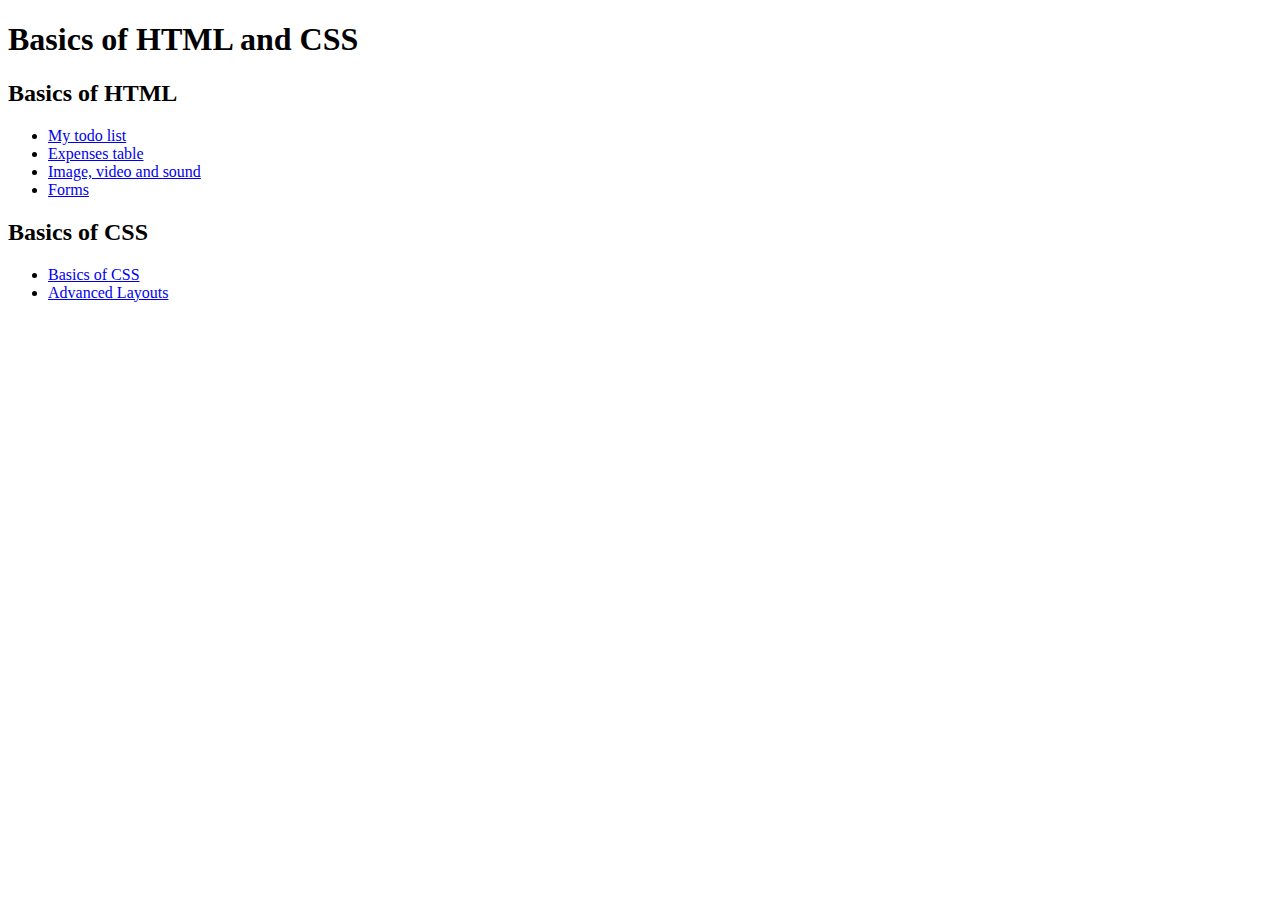
<file: index.html>
<!DOCTYPE html>
<html lang="en">
<head>
    <meta charset="UTF-8">
    <meta http-equiv="X-UA-Compatible" content="IE=edge">
    <meta name="viewport" content="width=device-width, initial-scale=1.0">
    <title>Basics of HTML and CSS</title>
</head>
<body>
    <header>
        <h1>Basics of HTML and CSS</h1>
        <nav>
            <h2>Basics of HTML</h2>
            <ul>
                <li><a href="./todolist/todolist.html" target="_blank">My todo list</a></li>
                <li><a href="./expenses/expenses.html" target="_blank">Expenses table</a></li>
                <li><a href="./media/media.html" target="_blank">Image, video and sound</a></li>
                <li><a href="./signUpForm/form.html" target="_blank">Forms</a></li>
            </ul>
            <h2>Basics of CSS</h2>
            <ul>
                <li><a href="./basics-of-css/basicsofcss.html" target="_blank">Basics of CSS</a></li>
                <li><a href="./advanced-layouts/advancedLayouts.html" target="_blank">Advanced Layouts</a></li>
            </ul>
        </nav>
    </header>
</body>
</html>
</file>
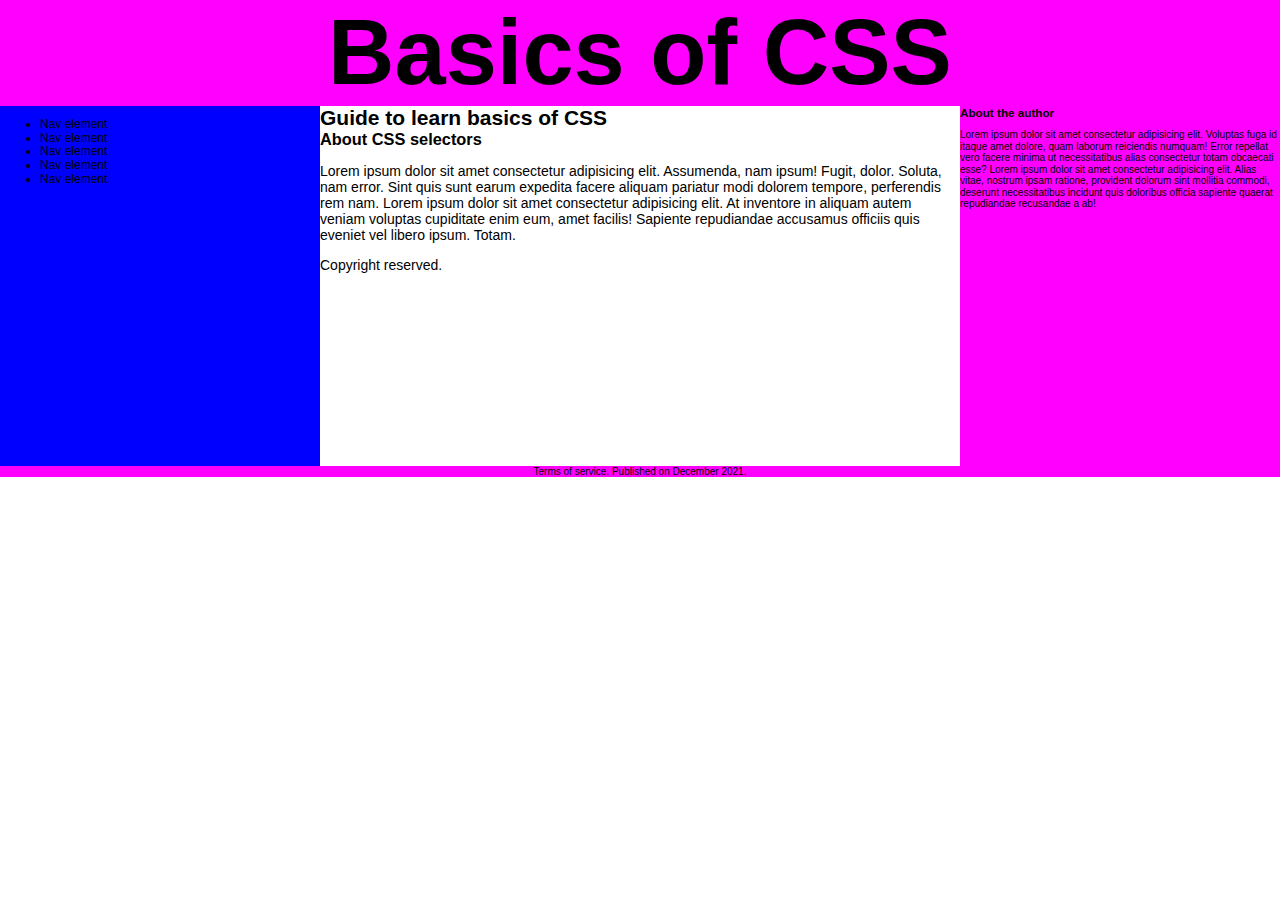
<file: basics-of-css/basicsofcss.html>
<!DOCTYPE html>
<html lang="en">

<head>
  <meta charset="utf-8">
  <meta name="description" content="Exercises to practice basics of CSS" />
  <title>Basics of CSS</title>
  <meta name="viewport" content="width=device-width, initial-scale=1">
  <meta name="author" content="">
  <link rel="stylesheet" href="basicsofcss.css">
</head>
<body>
<header class="header">
    <h1>Basics of CSS</h1>
</header>
<nav class="navigation">
    <ul>
        <li>Nav element</li>
        <li>Nav element</li>
        <li>Nav element</li>
        <li>Nav element</li>
        <li>Nav element</li>
    </ul>
</nav>
<section class="content">
    <header>
        <h2>Guide to learn basics of CSS</h2>
    </header>
    <article>
        <h3>About CSS selectors</h3>
        <p>Lorem ipsum dolor sit amet consectetur adipisicing elit. Assumenda, nam ipsum! Fugit, dolor. Soluta, nam error. Sint quis sunt earum expedita facere aliquam pariatur modi dolorem tempore, perferendis rem nam. Lorem ipsum dolor sit amet consectetur adipisicing elit. At inventore in aliquam autem veniam voluptas cupiditate enim eum, amet facilis! Sapiente repudiandae accusamus officiis quis eveniet vel libero ipsum. Totam.</p>
    </article>
    <footer>Copyright reserved.</footer>
</section>
<aside class="sidebar">
    <h3>About the author</h3>
    <p>Lorem ipsum dolor sit amet consectetur adipisicing elit. Voluptas fuga id itaque amet dolore, quam laborum reiciendis numquam! Error repellat vero facere minima ut necessitatibus alias consectetur totam obcaecati esse? Lorem ipsum dolor sit amet consectetur adipisicing elit. Alias vitae, nostrum ipsam ratione, provident dolorum sint mollitia commodi, deserunt necessitatibus incidunt quis doloribus officia sapiente quaerat repudiandae recusandae a ab!</p>
</aside>
<footer class="footer">
    Terms of service. Published on December 2021.
</footer>
</body>
</html>
</file>
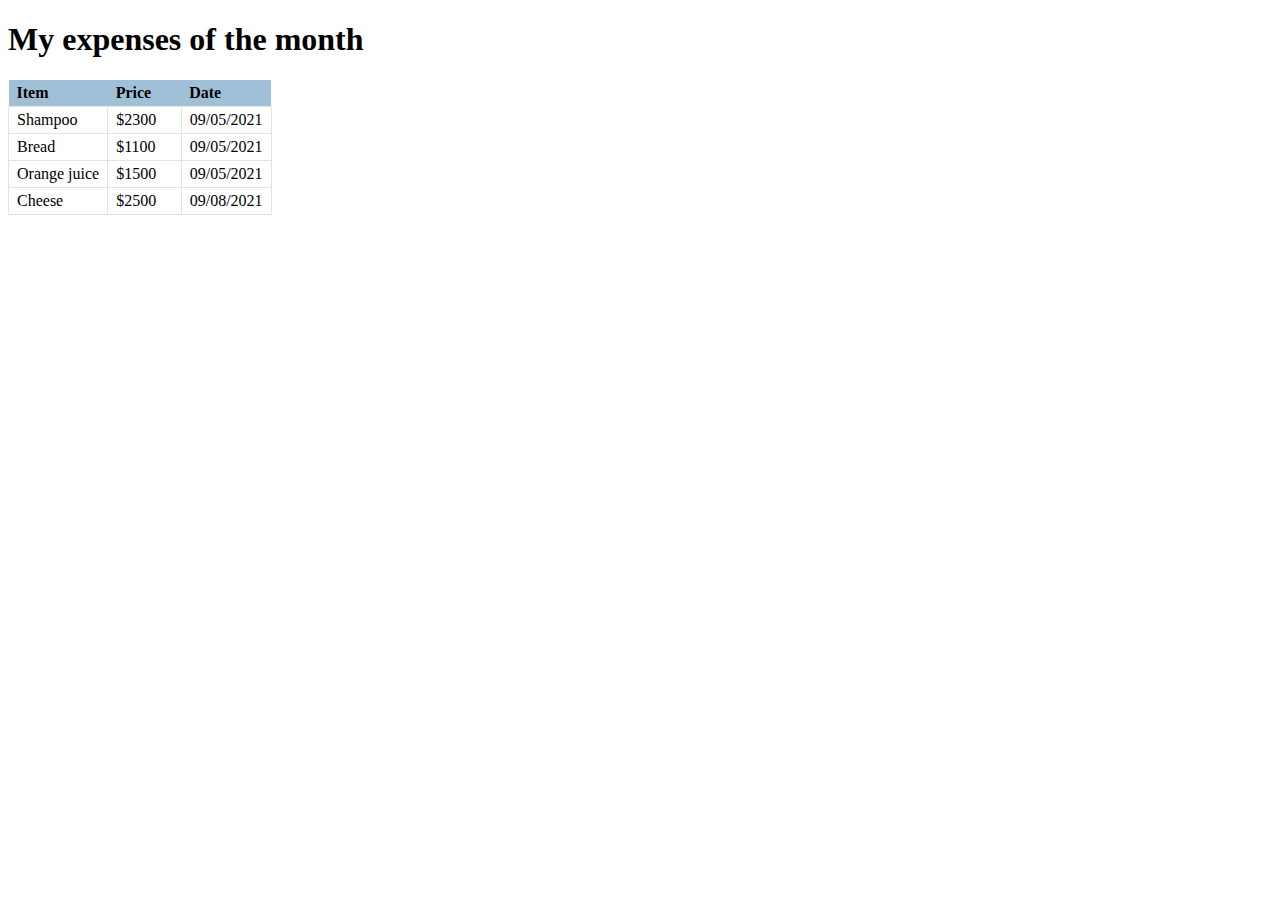
<file: expenses/expenses.html>
<!DOCTYPE html>
<html lang="en">
<head>
    <meta charset="UTF-8">
    <meta http-equiv="X-UA-Compatible" content="IE=edge">
    <meta name="viewport" content="width=device-width, initial-scale=1.0">
    <title>My expenses</title>
    <link rel="stylesheet" href="expenses.css">
</head>
<body>
    <header>
        <h1>My expenses of the month</h1>
    </header>

    <main>
        <table>
            <tr>
                <th>Item</th>
                <th>Price</th>
                <th>Date</th>
            </tr>
            <tr>
                <td>Shampoo</td>
                <td>$2300</td>
                <td>09/05/2021</td>
            </tr>
            <tr>
                <td>Bread</td>
                <td>$1100</td>
                <td>09/05/2021</td>
            </tr>
            <tr>
                <td>Orange juice</td>
                <td>$1500</td>
                <td>09/05/2021</td>
            </tr>
            <tr>
                <td>Cheese</td>
                <td>$2500</td>
                <td>09/08/2021</td>
            </tr>
        </table>
    </main>
</body>
</html>
</file>
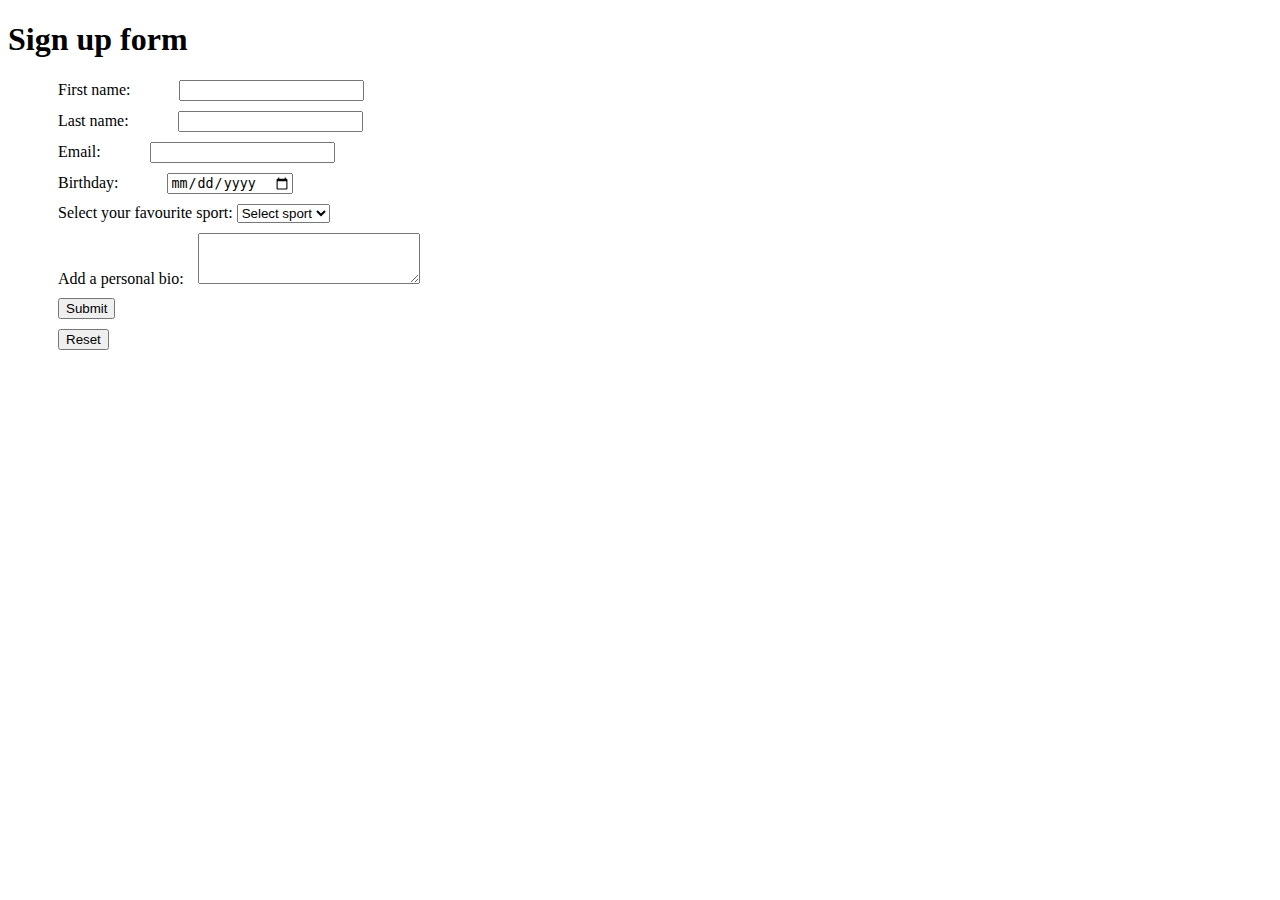
<file: signUpForm/form.html>
<!DOCTYPE html>
<html lang="en">
    <head>
        <meta charset="UTF-8" />
        <meta http-equiv="X-UA-Compatible" content="IE=edge" />
        <meta name="viewport" content="width=device-width, initial-scale=1.0" />
        <title>Document</title>
        <link rel="stylesheet" href="./form.css">
    </head>
    <body>
        <header>
            <h1>Sign up form</h1>
        </header>
        <main>
            <form id="signup-form" method="post">
                <ul>
                    <li>
                        <label for="firstName">First name:</label>
                        <input
                            type="text"
                            name="firstName"
                            id="firstName"
                            value=""
                            autocomplete="given-name"
                            required
                        />
                    </li>
                    <li>
                        <label for="lastName">Last name:</label>
                        <input
                            type="text"
                            name="lastName"
                            id="lastName"
                            value=""
                            autocomplete="family-name"
                            required
                        />
                    </li>
                    <li>
                        <label for="email">Email:</label>
                        <input 
                            type="email" 
                            name="email" 
                            id="email" 
                            value="" 
                            autocomplete="email" 
                            required
                        />
                    </li>
                    <li>
                        <label for="birthday">Birthday:</label>
                        <input 
                            type="date" 
                            id="birthday" 
                            name="birthday" 
                            autocomplete="bday" 
                            required
                        />
                    </li>
                    <li>
                        <label for="sport">Select your favourite sport:</label>
                        <select name="sport" id="sport">
                            <option value="">Select sport</option>
                            <option value="football">Football</option>
                            <option value="baseball">Baseball</option>
                            <option value="basketball">Basketball</option>
                            <option value="tennis">Tennis</option>
                            <option value="golf">Golf</option>
                            <option value="swimming">Swimming</option>
                        </select>
                    </li>
                    <li>
                        <label for="bio">Add a personal bio:</label>
                        <textarea
                            name="bio"
                            id="bio"
                            cols="25"
                            rows="3"
                        ></textarea>
                    </li>
                    <li><button type="submit">Submit</button></li></li>
                    <li><button type="reset">Reset</button></li>
                </ul>
            </form>
        </main>
    </body>
</html>
</file>
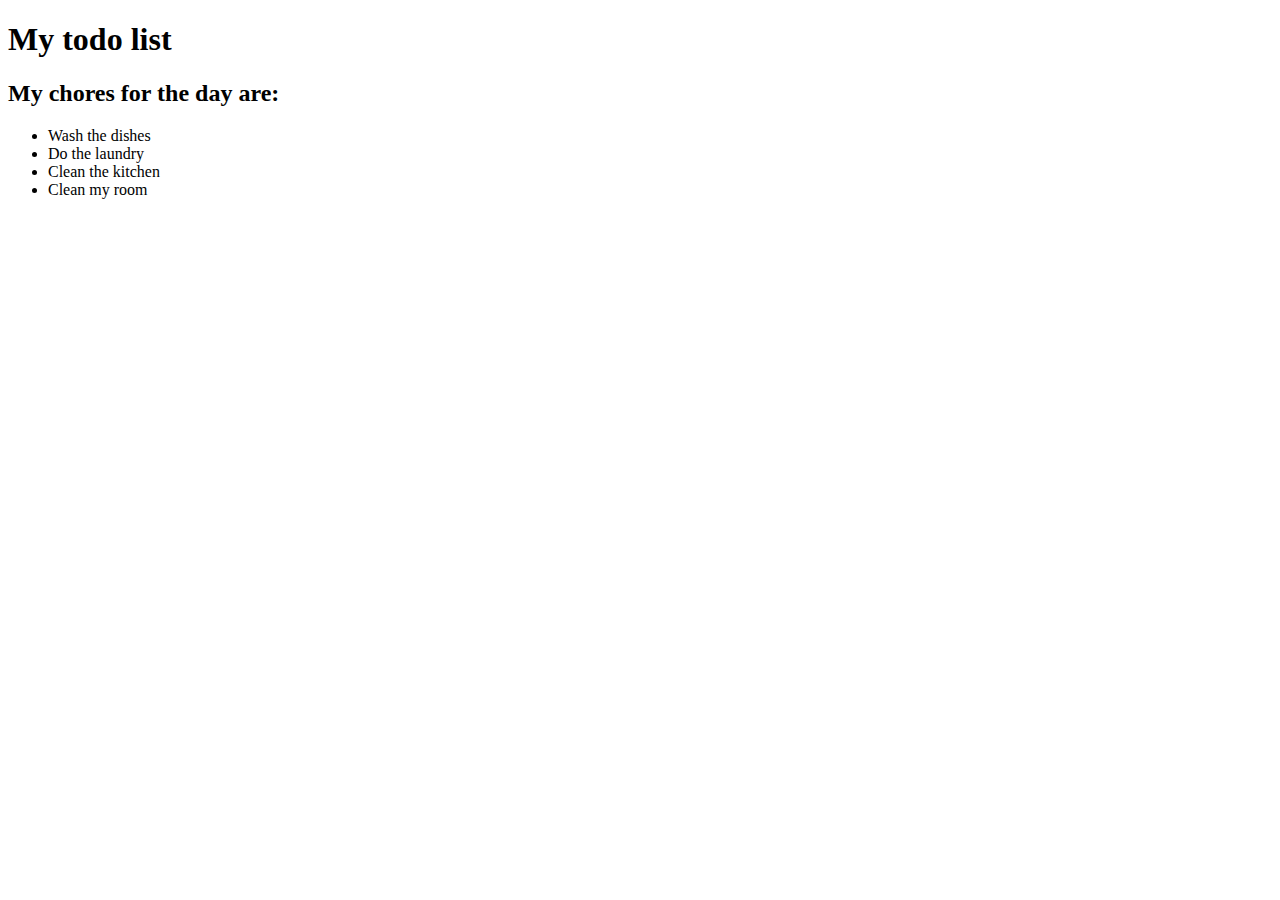
<file: todolist/todolist.html>
<!DOCTYPE html>
<html lang="en">
    <head>
        <meta charset="UTF-8" />
        <meta http-equiv="X-UA-Compatible" content="IE=edge" />
        <meta name="viewport" content="width=device-width, initial-scale=1.0" />
        <title>My todo list</title>
    </head>
    <body>
        <header>
            <h1>My todo list</h1>
        </header>

        <main>
            <h2>My chores for the day are:</h2>
            <ul>
                <li>Wash the dishes</li>
                <li>Do the laundry</li>
                <li>Clean the kitchen</li>
                <li>Clean my room</li>
            </ul>
        </main>
    </body>
</html>
</file>
<file: basics-of-css/basicsofcss.css>
/**
 * 1. Correct the line height in all browsers.
 * 2. Prevent adjustments of font size after orientation changes in iOS.
 */

 html {
    line-height: 1.15; /* 1 */
    -webkit-text-size-adjust: 100%; /* 2 */
    font-size: 14px;
    font-family: 'Lucida Sans', 'Lucida Sans Regular', 'Lucida Grande', 'Lucida Sans Unicode', Geneva, Verdana, sans-serif;
  }
  
  /* Sections
     ========================================================================== */
  
  /**
   * Remove the margin in all browsers.
   */
  
  body {
    margin: 0;
  }
  
  /**
   * Render the `main` element consistently in IE.
   */
  
  main {
    display: block;
  }
  
  /**
   * Correct the font size and margin on `h1` elements within `section` and
   * `article` contexts in Chrome, Firefox, and Safari.
   */
  
  h1 {
    font-size: 2em;
    margin: 0.67em 0;
  }
  
  /* Grouping content
     ========================================================================== */
  
  /**
   * 1. Add the correct box sizing in Firefox.
   * 2. Show the overflow in Edge and IE.
   */
  
  hr {
    box-sizing: content-box; /* 1 */
    height: 0; /* 1 */
    overflow: visible; /* 2 */
  }
  
  /**
   * 1. Correct the inheritance and scaling of font size in all browsers.
   * 2. Correct the odd `em` font sizing in all browsers.
   */
  
  pre {
    font-family: monospace, monospace; /* 1 */
    font-size: 1em; /* 2 */
  }
  
  /* Text-level semantics
     ========================================================================== */
  
  /**
   * Remove the gray background on active links in IE 10.
   */
  
  a {
    background-color: transparent;
  }
  
  /**
   * 1. Remove the bottom border in Chrome 57-
   * 2. Add the correct text decoration in Chrome, Edge, IE, Opera, and Safari.
   */
  
  abbr[title] {
    border-bottom: none; /* 1 */
    text-decoration: underline; /* 2 */
    text-decoration: underline dotted; /* 2 */
  }
  
  /**
   * Add the correct font weight in Chrome, Edge, and Safari.
   */
  
  b,
  strong {
    font-weight: bolder;
  }
  
  /**
   * 1. Correct the inheritance and scaling of font size in all browsers.
   * 2. Correct the odd `em` font sizing in all browsers.
   */
  
  code,
  kbd,
  samp {
    font-family: monospace, monospace; /* 1 */
    font-size: 1em; /* 2 */
  }
  
  /**
   * Add the correct font size in all browsers.
   */
  
  small {
    font-size: 80%;
  }
  
  /**
   * Prevent `sub` and `sup` elements from affecting the line height in
   * all browsers.
   */
  
  sub,
  sup {
    font-size: 75%;
    line-height: 0;
    position: relative;
    vertical-align: baseline;
  }
  
  sub {
    bottom: -0.25em;
  }
  
  sup {
    top: -0.5em;
  }
  
  /* Embedded content
     ========================================================================== */
  
  /**
   * Remove the border on images inside links in IE 10.
   */
  
  img {
    border-style: none;
  }
  
  /* Forms
     ========================================================================== */
  
  /**
   * 1. Change the font styles in all browsers.
   * 2. Remove the margin in Firefox and Safari.
   */
  
  button,
  input,
  optgroup,
  select,
  textarea {
    font-family: inherit; /* 1 */
    font-size: 100%; /* 1 */
    line-height: 1.15; /* 1 */
    margin: 0; /* 2 */
  }
  
  /**
   * Show the overflow in IE.
   * 1. Show the overflow in Edge.
   */
  
  button,
  input { /* 1 */
    overflow: visible;
  }
  
  /**
   * Remove the inheritance of text transform in Edge, Firefox, and IE.
   * 1. Remove the inheritance of text transform in Firefox.
   */
  
  button,
  select { /* 1 */
    text-transform: none;
  }
  
  /**
   * Correct the inability to style clickable types in iOS and Safari.
   */
  
  button,
  [type="button"],
  [type="reset"],
  [type="submit"] {
    -webkit-appearance: button;
  }
  
  /**
   * Remove the inner border and padding in Firefox.
   */
  
  button::-moz-focus-inner,
  [type="button"]::-moz-focus-inner,
  [type="reset"]::-moz-focus-inner,
  [type="submit"]::-moz-focus-inner {
    border-style: none;
    padding: 0;
  }
  
  /**
   * Restore the focus styles unset by the previous rule.
   */
  
  button:-moz-focusring,
  [type="button"]:-moz-focusring,
  [type="reset"]:-moz-focusring,
  [type="submit"]:-moz-focusring {
    outline: 1px dotted ButtonText;
  }
  
  /**
   * Correct the padding in Firefox.
   */
  
  fieldset {
    padding: 0.35em 0.75em 0.625em;
  }
  
  /**
   * 1. Correct the text wrapping in Edge and IE.
   * 2. Correct the color inheritance from `fieldset` elements in IE.
   * 3. Remove the padding so developers are not caught out when they zero out
   *    `fieldset` elements in all browsers.
   */
  
  legend {
    box-sizing: border-box; /* 1 */
    color: inherit; /* 2 */
    display: table; /* 1 */
    max-width: 100%; /* 1 */
    padding: 0; /* 3 */
    white-space: normal; /* 1 */
  }
  
  /**
   * Add the correct vertical alignment in Chrome, Firefox, and Opera.
   */
  
  progress {
    vertical-align: baseline;
  }
  
  /**
   * Remove the default vertical scrollbar in IE 10+.
   */
  
  textarea {
    overflow: auto;
  }
  
  /**
   * 1. Add the correct box sizing in IE 10.
   * 2. Remove the padding in IE 10.
   */
  
  [type="checkbox"],
  [type="radio"] {
    box-sizing: border-box; /* 1 */
    padding: 0; /* 2 */
  }
  
  /**
   * Correct the cursor style of increment and decrement buttons in Chrome.
   */
  
  [type="number"]::-webkit-inner-spin-button,
  [type="number"]::-webkit-outer-spin-button {
    height: auto;
  }
  
  /**
   * 1. Correct the odd appearance in Chrome and Safari.
   * 2. Correct the outline style in Safari.
   */
  
  [type="search"] {
    -webkit-appearance: textfield; /* 1 */
    outline-offset: -2px; /* 2 */
  }
  
  /**
   * Remove the inner padding in Chrome and Safari on macOS.
   */
  
  [type="search"]::-webkit-search-decoration {
    -webkit-appearance: none;
  }
  
  /**
   * 1. Correct the inability to style clickable types in iOS and Safari.
   * 2. Change font properties to `inherit` in Safari.
   */
  
  ::-webkit-file-upload-button {
    -webkit-appearance: button; /* 1 */
    font: inherit; /* 2 */
  }
  
  /* Interactive
     ========================================================================== */
  
  /*
   * Add the correct display in Edge, IE 10+, and Firefox.
   */
  
  details {
    display: block;
  }
  
  /*
   * Add the correct display in all browsers.
   */
  
  summary {
    display: list-item;
  }
  
  /* Misc
     ========================================================================== */
  
  /**
   * Add the correct display in IE 10+.
   */
  
  template {
    display: none;
  }
  
  /**
   * Add the correct display in IE 10.
   */
  
  [hidden] {
    display: none;
  }

  

  .header{
    background-color: magenta;
    clear: both;
    margin-bottom: 0;
    text-align: center;
    font-size: 46px;
  }

  .navigation {
      background-color: blue;
      float: left;
      width: 25%;
      font-size: 12px;
      height: 40vh;
  }

  .sidebar {
    background-color: magenta;
    float: left;
    width: 25%;
    font-size: 10px;
    height: 40vh;
}

  .footer {
    background-color: magenta;
    clear: both;
    text-align: center;
    font-size: 10px;
}

  .content{
    float: left;
    width: 50%;
    font-size: 14px;
}

  h1, h2, h3 {
    margin: 0;
}
</file>
<file: expenses/expenses.css>
table {
    border-collapse: collapse;
}

table th {
    text-align: left;
    background-color: rgb(160, 192, 216);
    padding: 4px 30px 4px 8px;
}

table td {
    border: 1px solid #e3e3e3;
    padding: 4px 8px;
}
</file>
<file: signUpForm/form.css>
#signup-form li {margin:10px; list-style: none;}
#signup-form input  {margin-left:45px; text-align: left;}
#signup-form textarea {margin-left:10px; text-align: left;}
</file>
